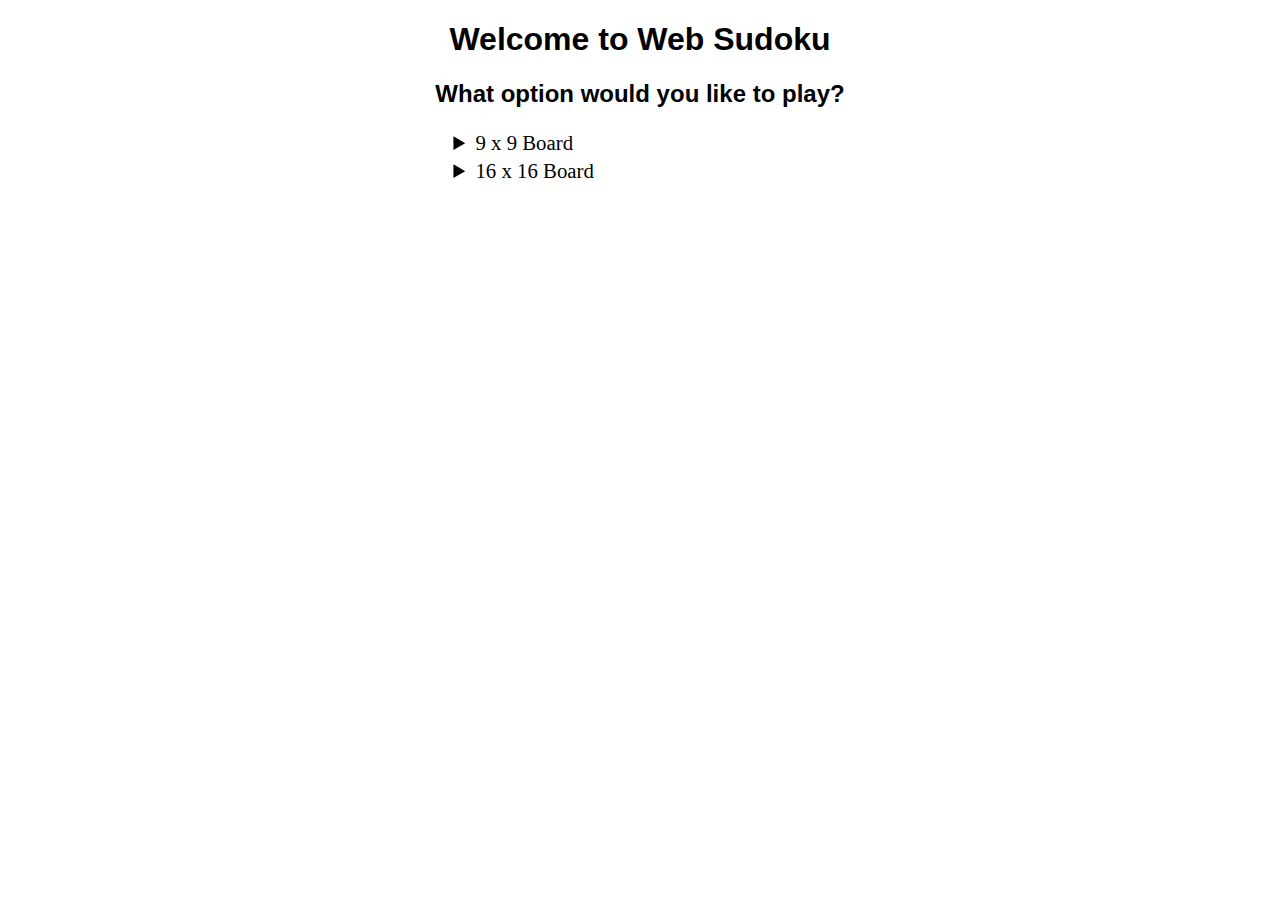
<file: index.html>
<!DOCTYPE html>
<html>
<head>
	<meta charset="UTF-8">
	<title>Sudoku</title>
 	<link rel="stylesheet" href ="css/OptionPageStyle.css" />
</head>
<body>
  <header>
    <h1>Welcome to Web Sudoku</h1>
    <h2> What option would you like to play?</h2>
  </header>
	  <table width="30%">
	    <tr><td>
	      <details>
	        <summary> 9 x 9 Board </summary>
	          <ul>
	            <li> <input type="button" value="Easy" onclick="myFunction('Easy', 9)"/></li>
	            <li> <input type="button" value="Medium" onclick="myFunction('Medium', 9)"/></li>
	            <li> <input type="button" value="Hard" onclick="myFunction('Hard', 9)"/></li>
	          </ul>
	      </details>
	    </td></tr>
	    <tr><td>
	      <details>
			<summary> 16 x 16 Board </summary>
			*These puzzles may take a while to generate <br />
			Coming soon
	        <ul>
	           	<li> <input type="button" value="Easy" onclick="myFunction('Easy', 16)" disabled/></li>
	            <li> <input type="button" value="Medium" onclick="myFunction('Medium', 16)" disabled/></li>
	            <li> <input type="button" value="Hard" onclick="myFunction('Hard', 16)" disabled/></li>
	        </ul>
	      </details>
	    </td></tr>
	  </table>
  <script>
  function myFunction(diff, dim){
        window.location.href = `puzzle.html?difficulty=${diff}&dim=${dim}`;
	}
  </script>

</body>
</html>
</file>
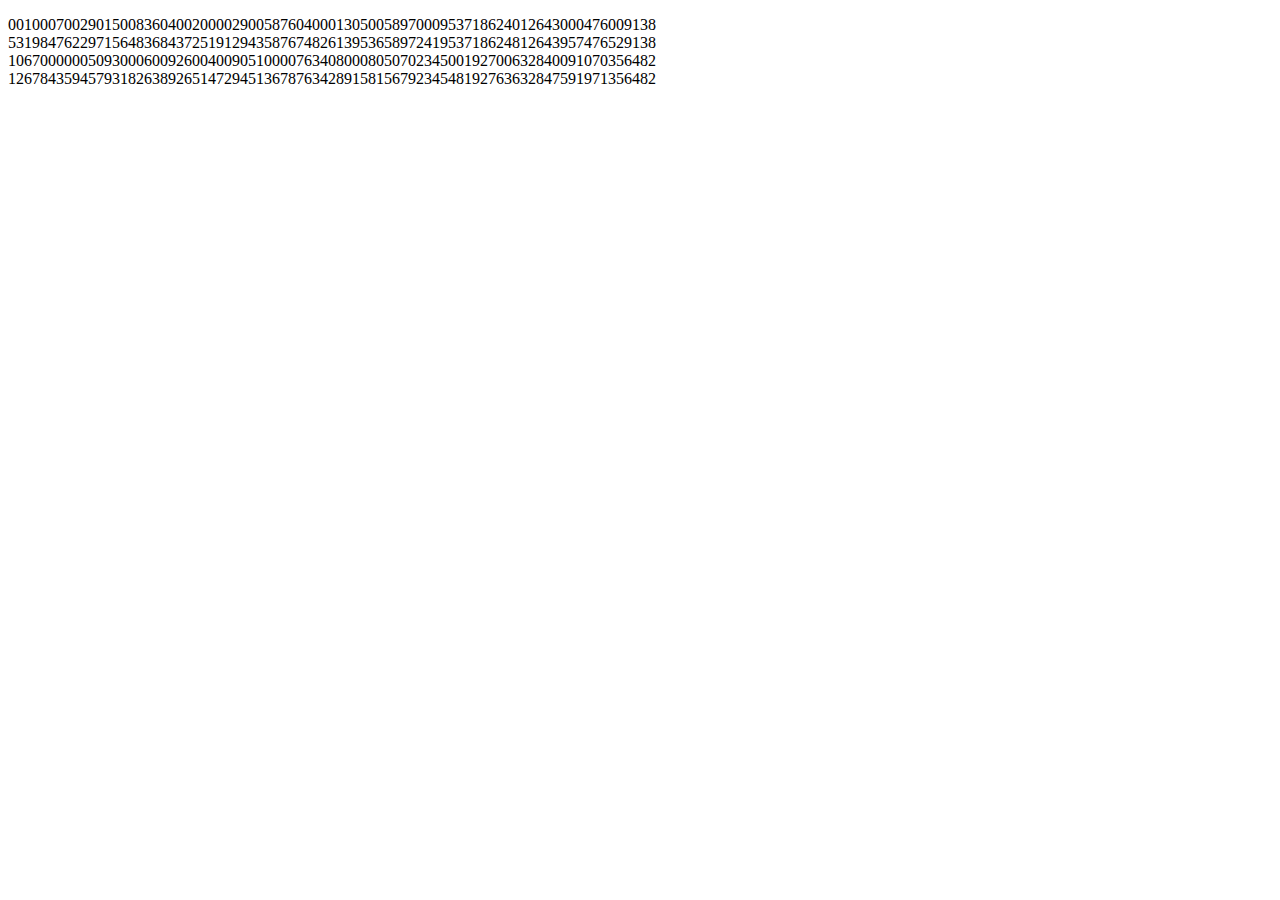
<file: test.html>
<!DOCTYPE html>
<html>
<head>
  <meta charset="utf-8" />
  <title></title>
</head>

<body>
<p id="test"></p>
  <script>
  httpObj = new XMLHttpRequest();
  httpObj.open('GET',"../problems/Easy.txt",true);
  httpObj.send(null);
  httpObj.onreadystatechange = function(){
     if ( (httpObj.readyState == 4) && (httpObj.status == 200) ){
        document.getElementById("test").innerHTML = httpObj.responseText;
     }
  };
  httpObj.onerror = function(){
	  alert("error");
  };
 
  </script>
</body>
</html>
</file>
<file: css/OptionPageStyle.css>
@charset "UTF-8";

h1, h2 {
  text-align: center;
  font-family: Arial, sans-serif;
}
summary {
  font-size: 130%;
}
ul {
  font-size: 110%;
}

table {
  margin: auto;
  list-style-position: inside;
}

#title {
  margin-right: 40vw;
}
</file>
